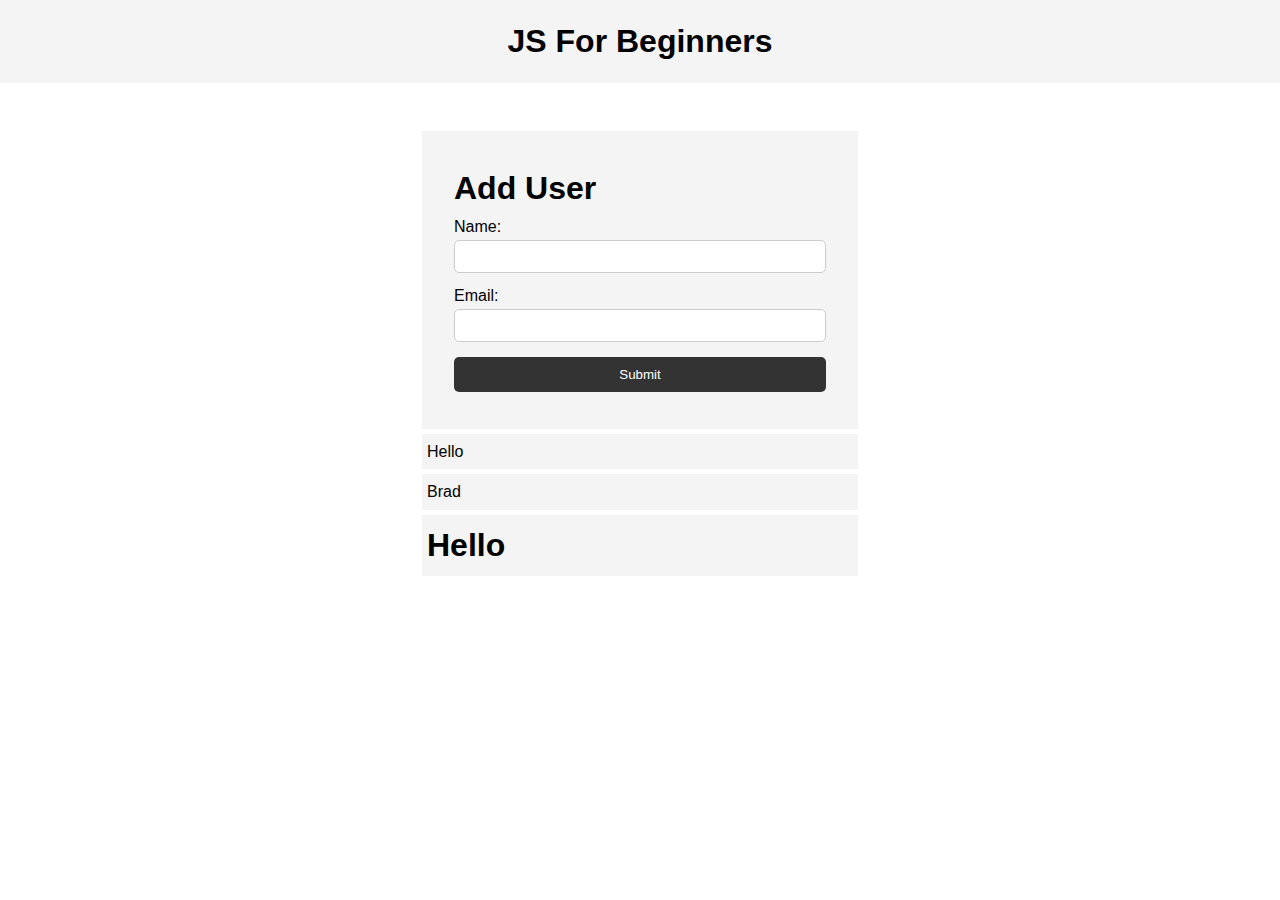
<file: HTML/Day 3 04_08 (intro_javascript)/index.html>
<!DOCTYPE html>
<html lang="en">
  <head>
    <meta charset="UTF-8" />
    <meta name="viewport" content="width=device-width, initial-scale=1.0" />
    <meta http-equiv="X-UA-Compatible" content="ie=edge" />
    <title>JS For Beginners</title>
    <link rel="stylesheet" href="style.css">
  </head>
  <body>
    <header>
      <h1>JS For Beginners</h1>
    </header>

    <section class="container">
      <form id="my-form">
        <h1>Add User</h1>
        <div class="msg"></div>
        <div>
          <label for="name">Name:</label>
          <input type="text" id="name">
        </div>
        <div>
          <label for="email">Email:</label>
          <input type="text" id="email">
        </div>
        <input class="btn" type="submit" value="Submit">
      </form>

      <ul id="users"></ul>

    <ul class="items">
        <li class="item">Item 1</li>
        <li class="item">Item 2</li>
        <li class="item">Item 3</li>
      </ul> 
    </section>
    

    <script src="main.js"></script>
  </body>
</html>
</file>
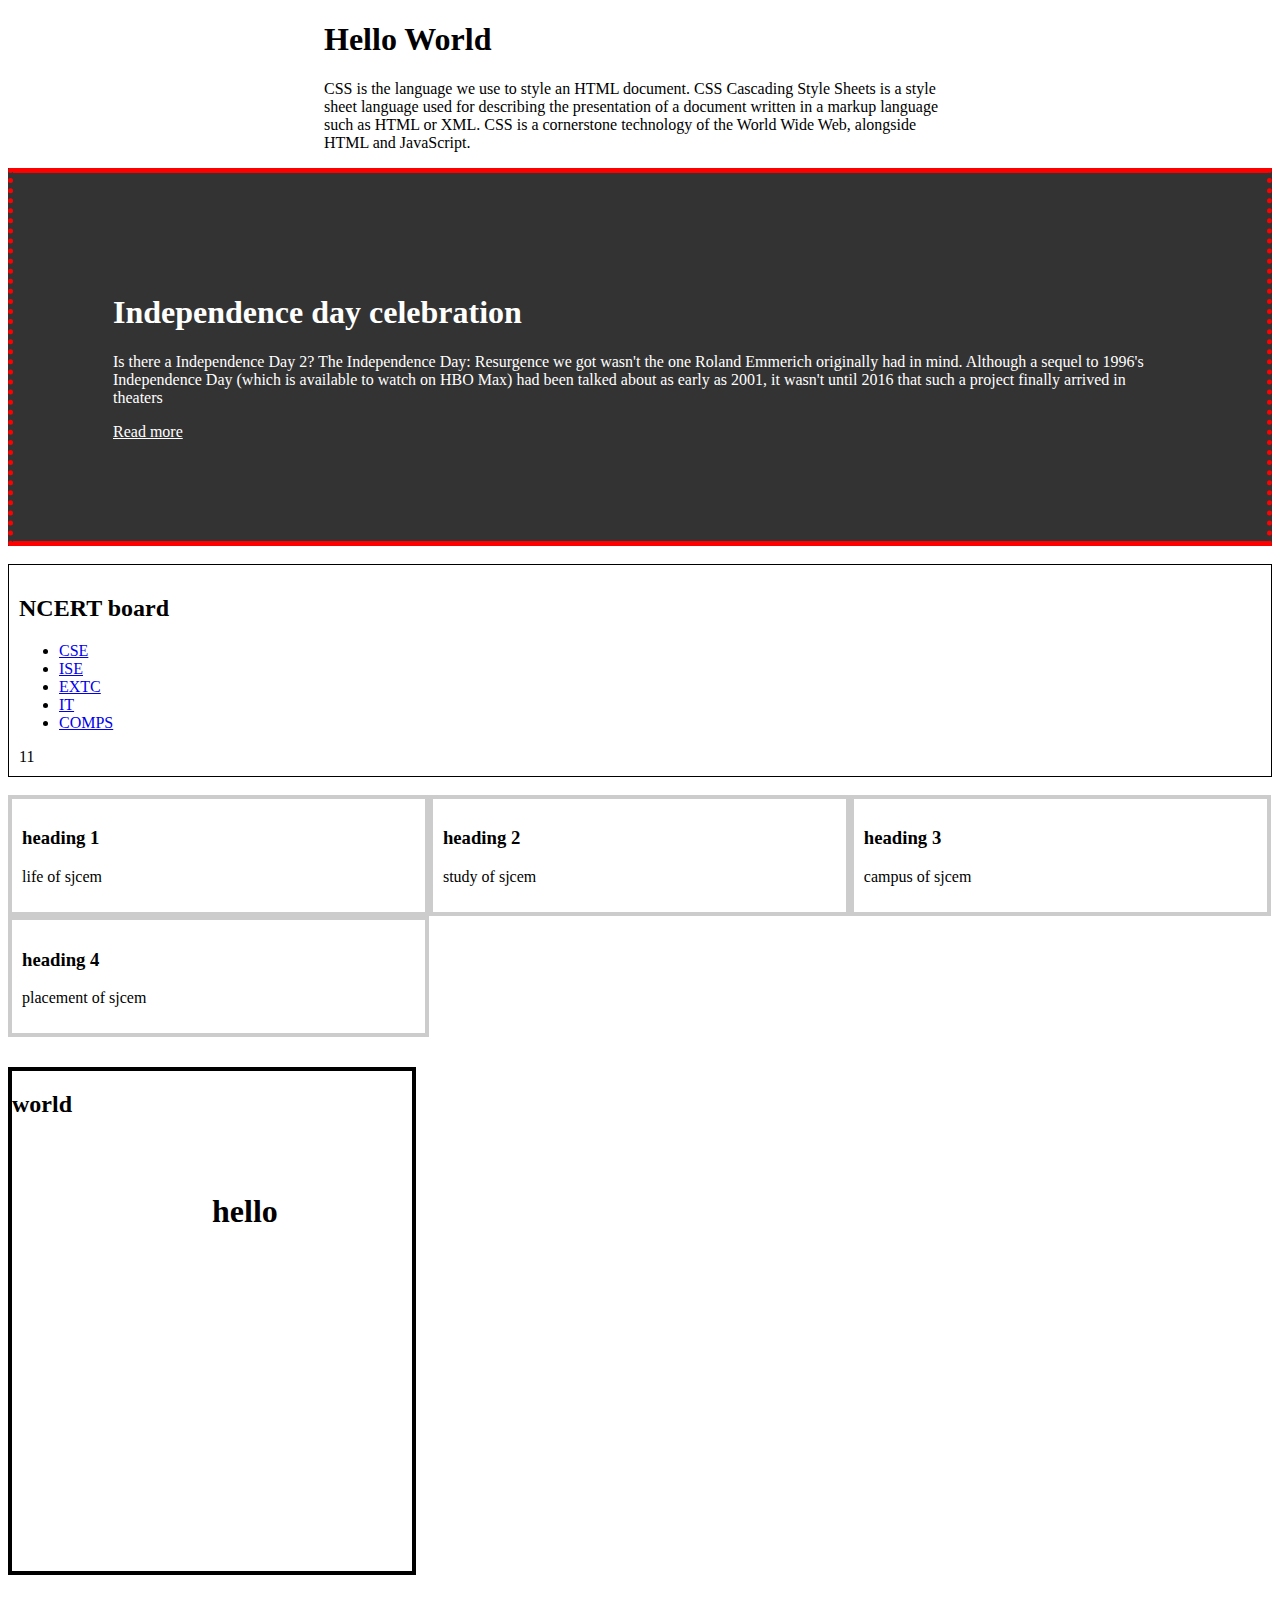
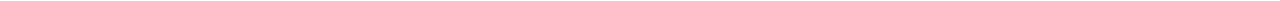
<file: HTML/Day2_03_08 (html_css)/Index.html>
<!DOCTYPE html>
<html>
<head>
	<title> CSS to html File demo</title>
	 <link rel="stylesheet" type="text/css" href="styles.css">

</head>
<body>


	<div class = "container">
<h1 > Hello World </h1>

<p>
	CSS is the language we use to style an HTML document. CSS Cascading Style Sheets is a style sheet language used for describing the presentation of a document written in a markup language such as HTML or XML. CSS is a cornerstone technology of the World Wide Web, alongside HTML and JavaScript.
</p>
</div>

<div class =  "box-1">
	<h1>Independence day celebration </h1>
	<p>
		Is there a Independence Day 2?
The Independence Day: Resurgence we got wasn't the one Roland Emmerich originally had in mind. Although a sequel to 1996's Independence Day (which is available to watch on HBO Max) had been talked about as early as 2001, it wasn't until 2016 that such a project finally arrived in theaters
	</p>

	<a 
	class = "button"  href=" https://en.wikipedia.org/wiki/Independence_Day_(1996_film)"> Read more</a>
	
</div>
<br>
<div class="branches">
	<h2>NCERT board</h2>
	<ul>
	<li><a href="#">CSE</a></li>
	<li><a href="#">ISE</a></li>
	<li><a href="#">EXTC</a></li>
	<li><a href="#">IT</a></li>
	<li><a href="#">COMPS</a></li>
</ul>
11

</div>
<br>

<div class= "block">
	<h3> heading 1</h3>
	<p>life of sjcem
	</p>
</div>


<div class ="block">
	<h3> heading 2</h3>
	<p>study of sjcem
	</p>

</div>


<div class ="block">
	<h3> heading 3</h3>
	<p>campus of sjcem
	</p>
</div>


<div class ="block">
	<h3> heading 4</h3>
	<p>placement of sjcem
	</p>
</div>
<br>
<br>

<div class="clr"></div>

<div class="p-box">
	<h1>hello</h1>
    <h2>world</h2>
</div>
<br>
<div class="clr"></div>

</body>
</html>
</file>
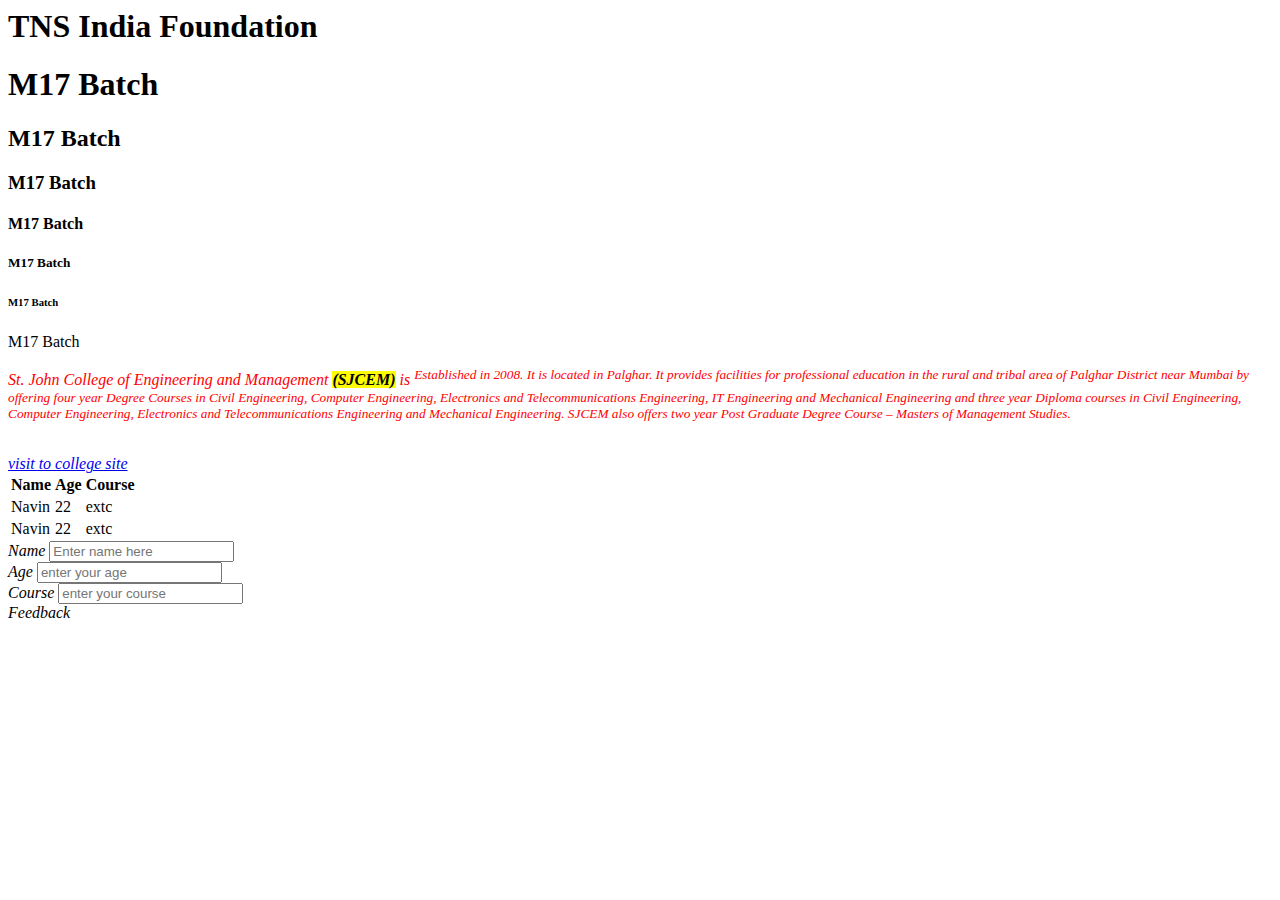
<file: HTML/demo.html>
<html>

<head>
	
	<title>Website demo with HTML	</title>


	<body>



  <h1> TNS India Foundation</h1>

		<h1> M17 Batch</h1>
		<h2> M17 Batch</h2>
		<h3>M17 Batch</h3>
		<h4>M17 Batch</h4>
		<h5>M17 Batch</h5>
		<h6>M17 Batch</h6>
		<h8>M17 Batch</h8>

		<p style ="color : red;"><i>St. John College of Engineering and Management <mark><strong>(SJCEM)</strong></mark> is <sup>Established in 2008. It is located in Palghar. It provides facilities for professional education in the rural and tribal area of Palghar District near Mumbai by offering four year Degree Courses in Civil Engineering, Computer Engineering, Electronics and Telecommunications Engineering, IT Engineering and Mechanical Engineering and three year Diploma courses in Civil Engineering, Computer Engineering, Electronics and Telecommunications Engineering and Mechanical Engineering. SJCEM also offers two year Post Graduate Degree Course – Masters of Management Studies.</p>

		<br>
		<a href="https://www.sjcem.edu.in/"> visit to college site </a>

<table>
	<thead>
		<th> Name</th>
		<th> Age</th>
		<th> Course</th>
	</thead>
	<tbody>
		<tr>
			<td>Navin</td>
			<td>22</td>
			<td>extc</td>
		</tr>
		<tr>
			<td>Navin</td>
			<td>22</td>
			<td>extc</td>
		</tr>
	</tbody>
</table>

<form action = "process.php" method = "GET">
	<div>
<label>Name</label>
<input type="text" name="name" placeholder="Enter name here">
</div>

<div>
<label>Age</label>
<input type="text" name="age" placeholder="enter your age">
</div>
<div>
<label>Course</label>
<input type="text" name="course" placeholder="enter your course">
</div>

<label>Feedback</labe;>
	<textarea</textarea>
</form>
	</body>
</head>


</html>
</file>
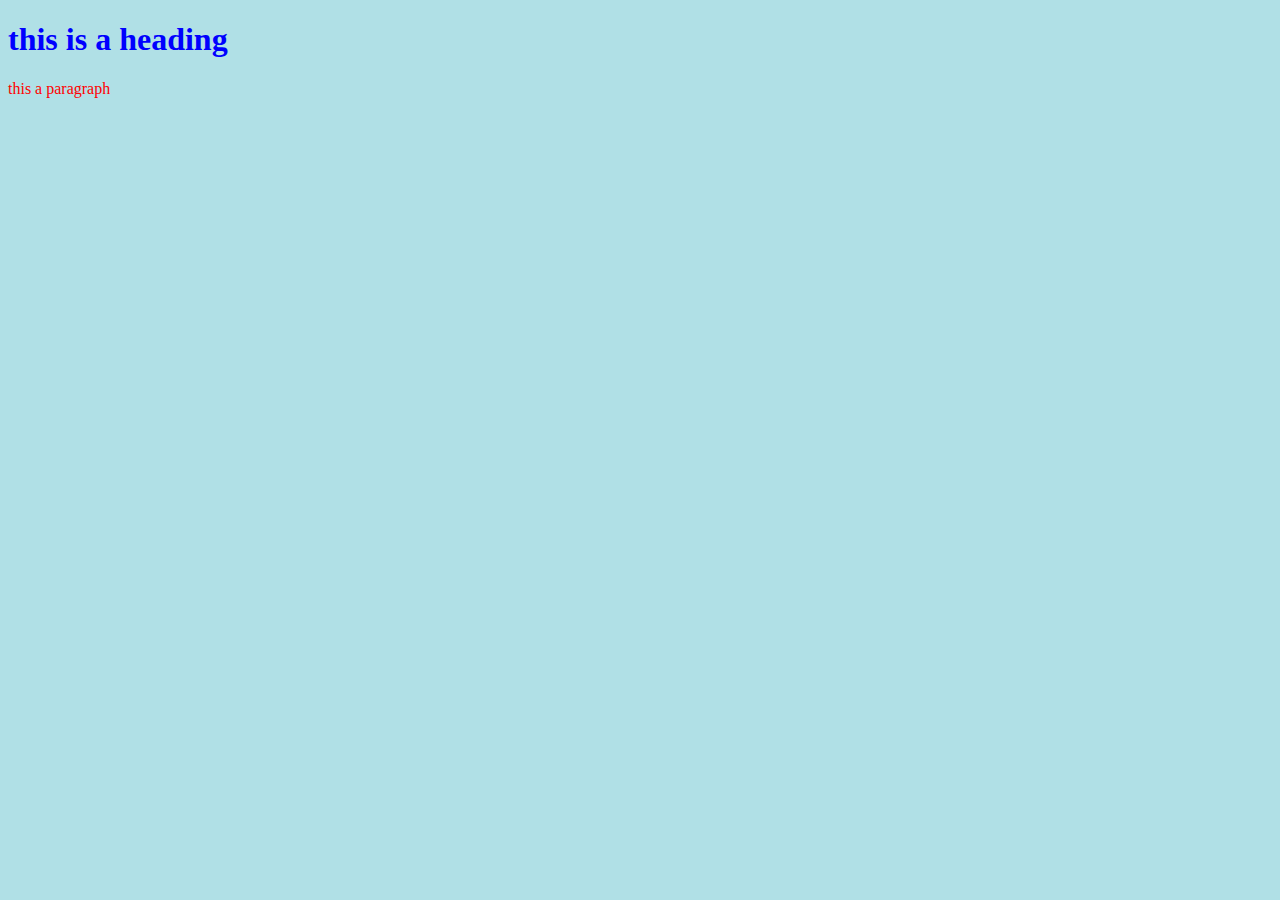
<file: HTML/W3school_1 (html_css)/day1.html>
<!DOCTYPE html>
<html>
<head>
	<meta charset="utf-8">
	<meta name="viewport" content="width=device-width, initial-scale=1">
	<title>Day 1 to css</title>
	<link rel="stylesheet"  href="styles.css">
</head>
<body>
<h1>this is a heading </h1>
<p>this a paragraph</p>
</body>
</html>
</file>
<file: HTML/Day 3 04_08 (intro_javascript)/style.css>
* {
  margin: 0;
  padding: 0;
  box-sizing: border-box;
}

body {
  font-family: Arial, Helvetica, sans-serif;
  line-height: 1.6;
}

ul {
  list-style: none;
}

ul li {
  padding: 5px;
  background: #f4f4f4;
  margin: 5px 0;
}

header {
  background: #f4f4f4;
  padding: 1rem;
  text-align: center;
}

.container {
  margin: auto;
  width: 500px;
  overflow: auto;
  padding: 3rem 2rem;
}

#my-form {
  padding: 2rem;
  background: #f4f4f4;
}

#my-form label {
  display: block;
}

#my-form input[type='text'] {
  width: 100%;
  padding: 8px;
  margin-bottom: 10px;
  border-radius: 5px;
  border: 1px solid #ccc;
}

.btn {
  display: block;
  width: 100%;
  padding: 10px 15px;
  border: 0;
  background: #333;
  color: #fff;
  border-radius: 5px;
  margin: 5px 0;
}

.btn:hover {
  background: #444;
}

.bg-dark {
  background: #333;
  color: #fff;
}

.error {
  background: orangered;
  color: #fff;
  padding: 5px;
  margin: 5px;
}
</file>
<file: HTML/Day2_03_08 (html_css)/styles.css>
.container
{
	width: 50%;
	margin: auto;
}

.box-1
{
	background-color: #333333;
	color: #ffffff;
	padding: 100px;

border: 5px red solid;
border-left: 5px red dotted;
border-right:5px red dotted ;
}
.button
{
color: #ffffff;
}

.branches
{
	border: 1px solid;
	padding: 10px;
	border-radius: 15;
}

.block
{
	float: left;
	width: 33.3%;
	border: 4px solid #ccc;
	padding: 10px;
	box-sizing: border-box;

}

.clr 
{
	clear: both;
}

.p-box

{
	width: 400px;
	height: 500px;
	border: 4px solid #000;
	margin-top: 30px;
	position: relative;

}

.p-box h1 
{
	position: absolute;
	top:  100px;
	left: 200px;
}
</file>
<file: HTML/W3school_1 (html_css)/styles.css>
body {
background-color: powderblue;
}

h1{
color: blue;
}
p{
color: red;
}
</file>
